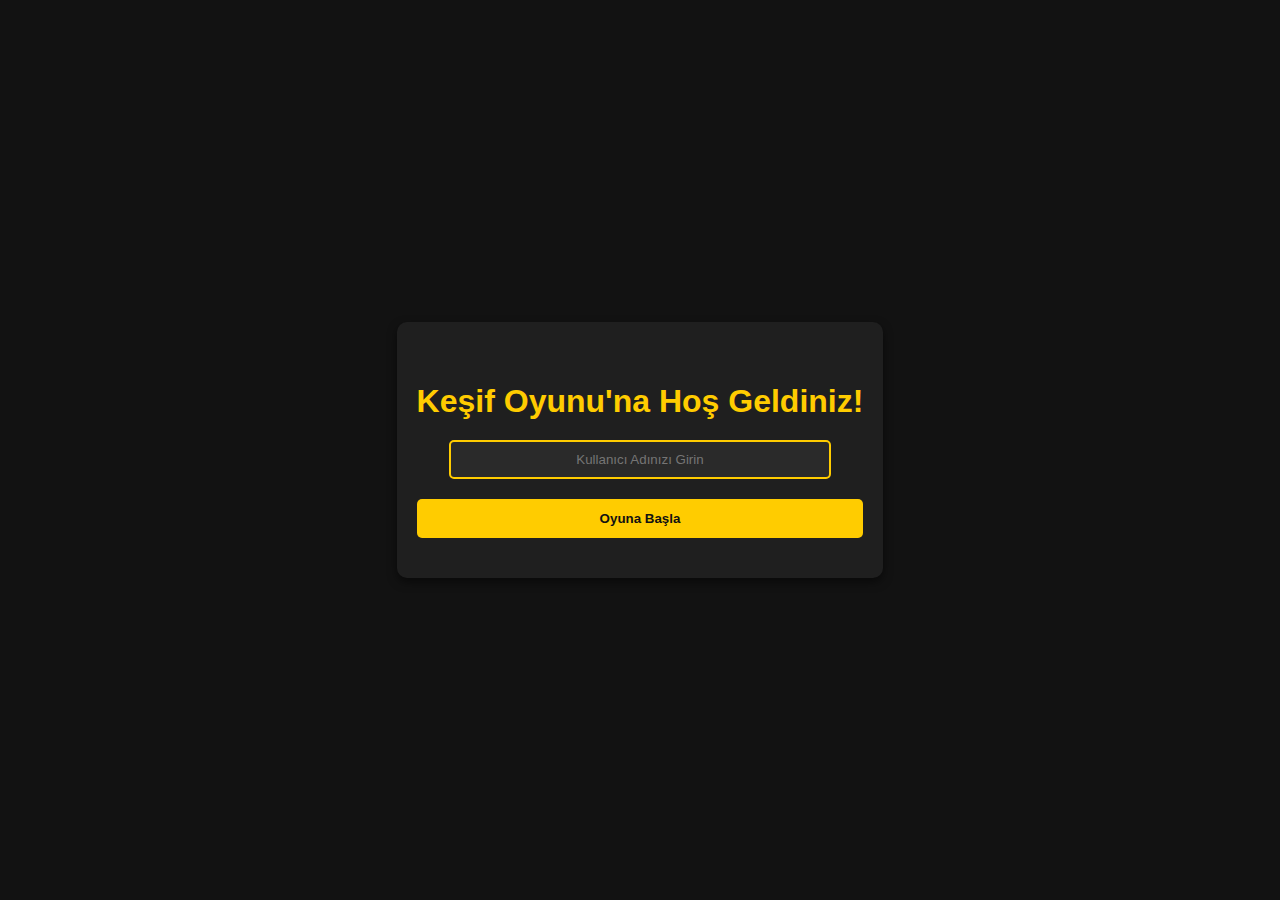
<file: index.html>
<!DOCTYPE html>
<html lang="tr">
<head>
    <meta charset="UTF-8">
    <meta name="viewport" content="width=device-width, initial-scale=1.0">
    <title>Keşif Oyunu - Giriş</title>
    <link rel="stylesheet" href="style.css">
</head>
<body>
    <div id="login-screen" class="login-screen">
        <h1>Keşif Oyunu'na Hoş Geldiniz!</h1>
        <input type="text" id="username" placeholder="Kullanıcı Adınızı Girin">
        <button id="start-game" class="animated-button">Oyuna Başla</button>
    </div>
    <script src="login.js"></script>
</body>
</html>
</file>
<file: style.css>
body {
    font-family: 'Montserrat', sans-serif;
    background-color: #121212;
    color: #e0e0e0;
    margin: 0;
    padding: 0;
    height: 100vh;
    display: flex;
    justify-content: center;
    align-items: center;
    flex-direction: column;
}

.login-screen {
    text-align: center;
    background-color: #1f1f1f;
    padding: 40px 20px;
    border-radius: 10px;
    box-shadow: 0 4px 10px rgba(0, 0, 0, 0.5);
}

.login-screen h1 {
    color: #ffcc00;
    margin-bottom: 20px;
}

.login-screen input {
    width: 80%;
    padding: 10px;
    margin-bottom: 10px;
    border: 2px solid #ffcc00;
    border-radius: 5px;
    background-color: #2a2a2a;
    color: #ffffff;
    text-align: center;
}

.animated-button {
    background-color: #ffcc00;
    color: #121212;
    border: none;
    padding: 12px 20px;
    border-radius: 5px;
    cursor: pointer;
    transition: transform 0.2s ease, background-color 0.3s ease;
    font-weight: bold;
}

.animated-button:hover {
    background-color: #e6b800;
    transform: scale(1.05);
}

header {
    text-align: center;
    padding: 20px;
    background-color: #1f1f1f;
    color: #ffffff;
    width: 100%;
    box-shadow: 0 2px 4px rgba(0, 0, 0, 0.4);
    margin-bottom: 20px;
}

main {
    display: flex;
    justify-content: center;
    align-items: flex-start;
    gap: 20px;
    width: 90%;
    max-width: 1200px;
}

.map {
    flex-grow: 1;
    height: 600px;
    border-radius: 10px;
    box-shadow: 0 4px 8px rgba(0, 0, 0, 0.2);
    background-color: #2a2a2a;
}

.mission {
    width: 300px;
    background-color: #1e1e1e;
    padding: 20px;
    border-radius: 10px;
    box-shadow: 0 4px 10px rgba(0, 0, 0, 0.5);
    color: #ffcc00;
    text-align: center;
}

.mission input {
    width: 100%;
    padding: 10px;
    margin-top: 10px;
    border-radius: 5px;
    border: 1px solid #b0b0b0;
    background-color: #2a2a2a;
    color: #ffffff;
}

button {
    width: 100%;
    margin-top: 10px;
    background-color: #ffcc00;
    color: #121212;
    border: none;
    padding: 10px;
    border-radius: 5px;
    cursor: pointer;
    font-weight: bold;
}

button:hover {
    background-color: #e6b800;
}
</file>
